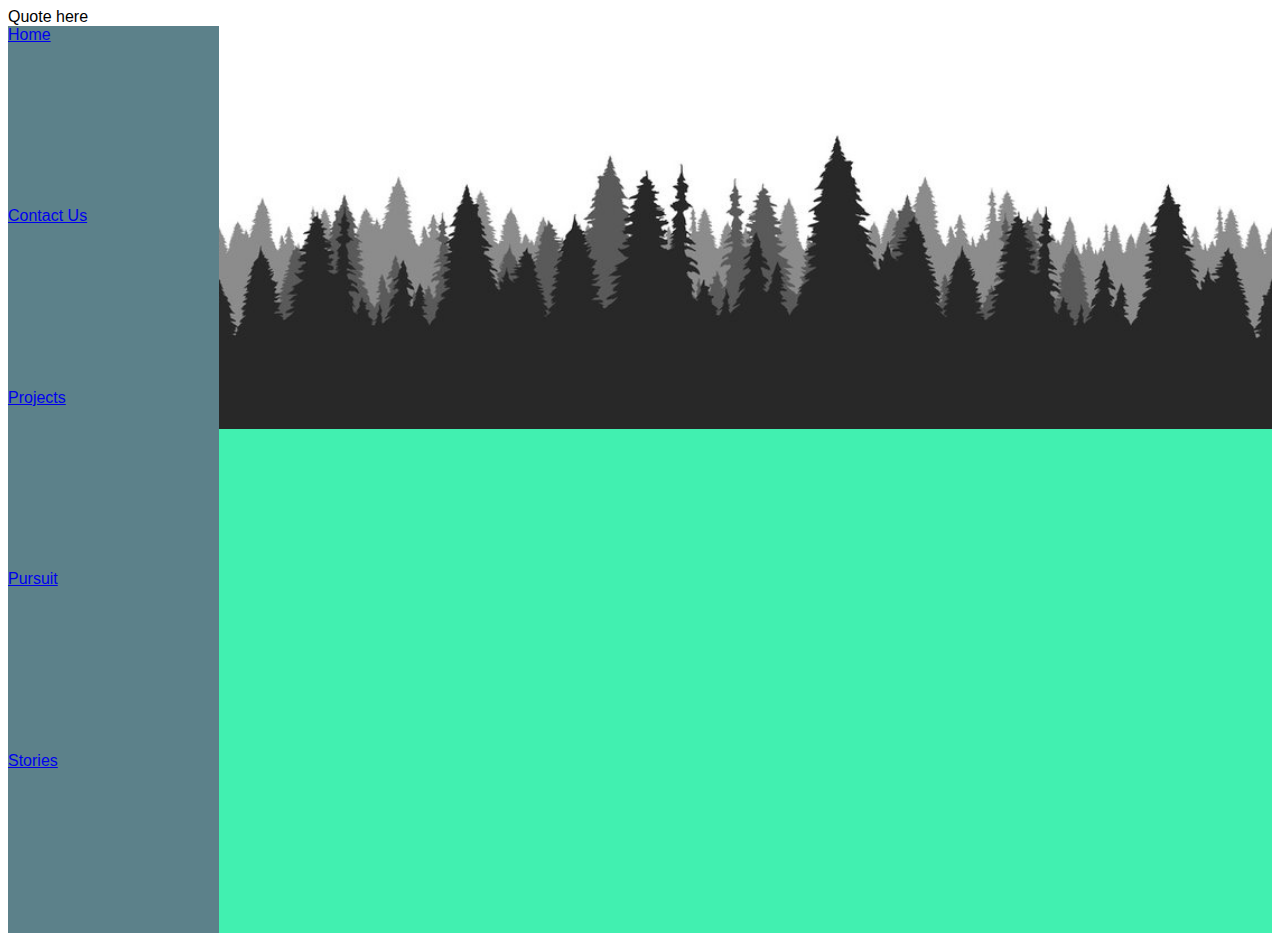
<file: index.html>
<!DOCTYPE html>
<html lang="en">
  <head>
    <meta charset="UTF-8" />
    <meta http-equiv="X-UA-Compatible" content="IE=edge" />
    <meta name="viewport" content="width=device-width, initial-scale=1.0" />
    <!-- <title>Frontend Portfolio Project</title> -->

    <script defer src="main.js"></script>
    <link rel="stylesheet" href="styles.css" />
  </head>
  <body>
    <div class="header">
      <div class="page-header-image"></div>
      <div class="quote">Quote here</div>
    </div>
    <main>
      <aside class="navbar">
        <a href="/index.html">Home</a>
        <a href="/Pages/aboutUs/index.html">Contact Us</a>
        <a href="/Pages/projects/index.html">Projects</a>
        <a href="/Pages/pursuit/index.html">Pursuit</a>
        <a href="/Pages/story/index.html">Stories</a>
      </aside>
      <article class="page-content">
        <img src="/omg.jpeg" />
      </article>
    </main>
    <footer></footer>
  </body>
</html>
</file>
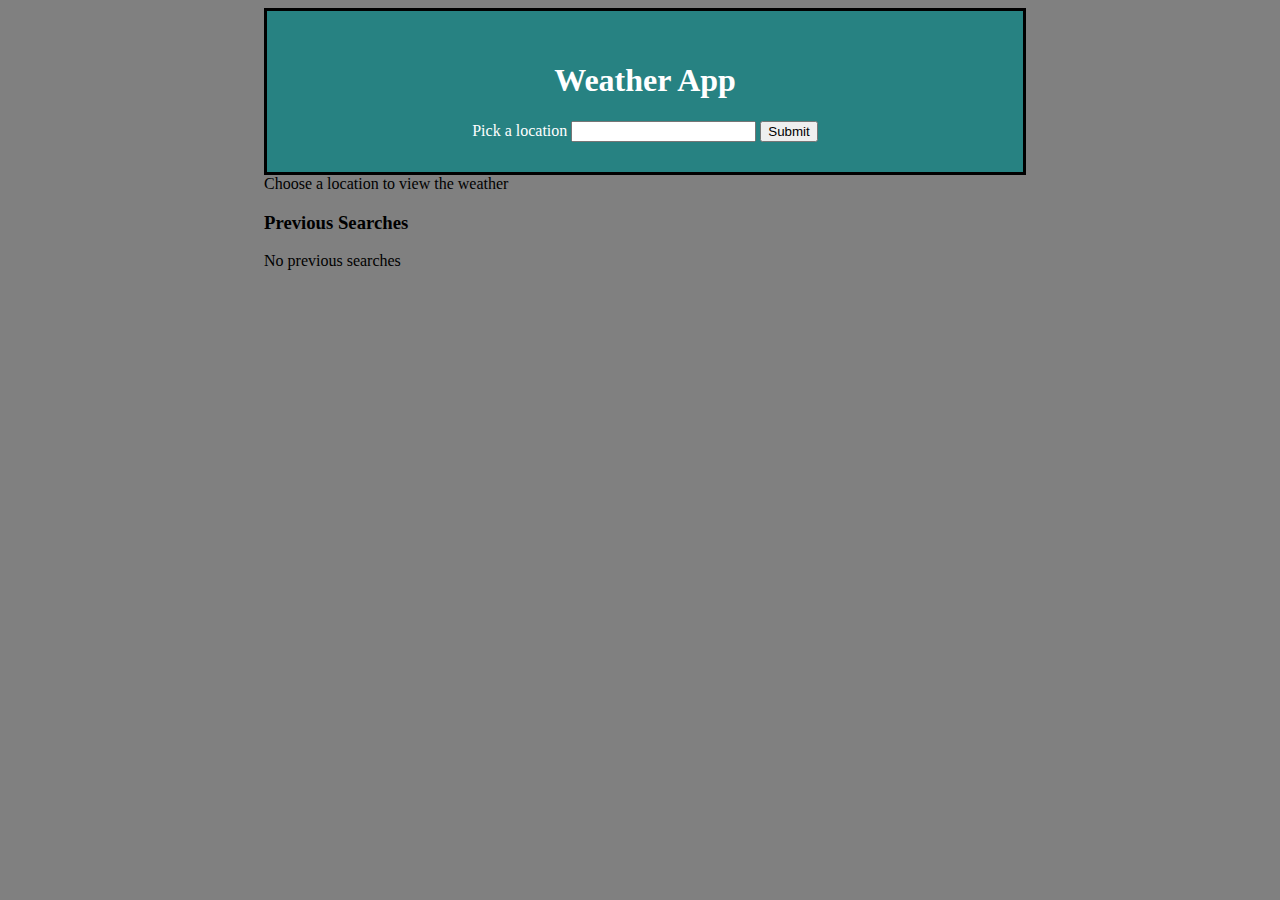
<file: weatherAppProject/index.html>
<!DOCTYPE html>
<html lang="en">
<head>
    <meta charset="UTF-8">
    <meta http-equiv="X-UA-Compatible" content="IE=edge">
    <meta name="viewport" content="width=device-width, initial-scale=1.0">
    <title>Document</title>
    <script defer src="main.js"></script>
    <link rel='stylesheet' href="styles.css">
</head>
<body>
    <header>
        <h1>Weather App</h1>
        <form>
            <label>
                Pick a location
                <input id="location" type="text" name="location" />
              </label>
            <input type="submit"></input>
        </form>
    </header>
    <div id="body">
        <main> Choose a location to view the weather
            <article>
                <!-- <h3 id="current-city">{current-city variable here}</h3>
                <ul id="current-city-list">
                    <li id="area">Area: {current-city-area variable here}</li>
                    <li id="current-city-region">Region: {current-city-region variable here}</li>
                    <li id="current-city-country">Country: {current-city-country variable here}</li>
                    <li id="current-city-currently"></li> -->
                <!-- </ul> -->
            <!-- </article> -->
                <!-- <aside id="Upcoming Weather">
                    <article id="Today">
                        <h4>Today</h4>
                    </article>
                    <article id="Tommorow">
                        <h4>Tommorow</h4>
                    </article>
                    <article id="DayAfterTmm">
                        <h4>Day After Tommorow</h4>
                    </article>
                </aside> -->
        </main>
        <aside class="search"><section>
            <h3>Previous Searches</h3>
            <p class="prevS">No previous searches</p>
        </section></aside>
        <!-- <p>No previous searches</p> -->
    </div>

</body>
</html>
</file>
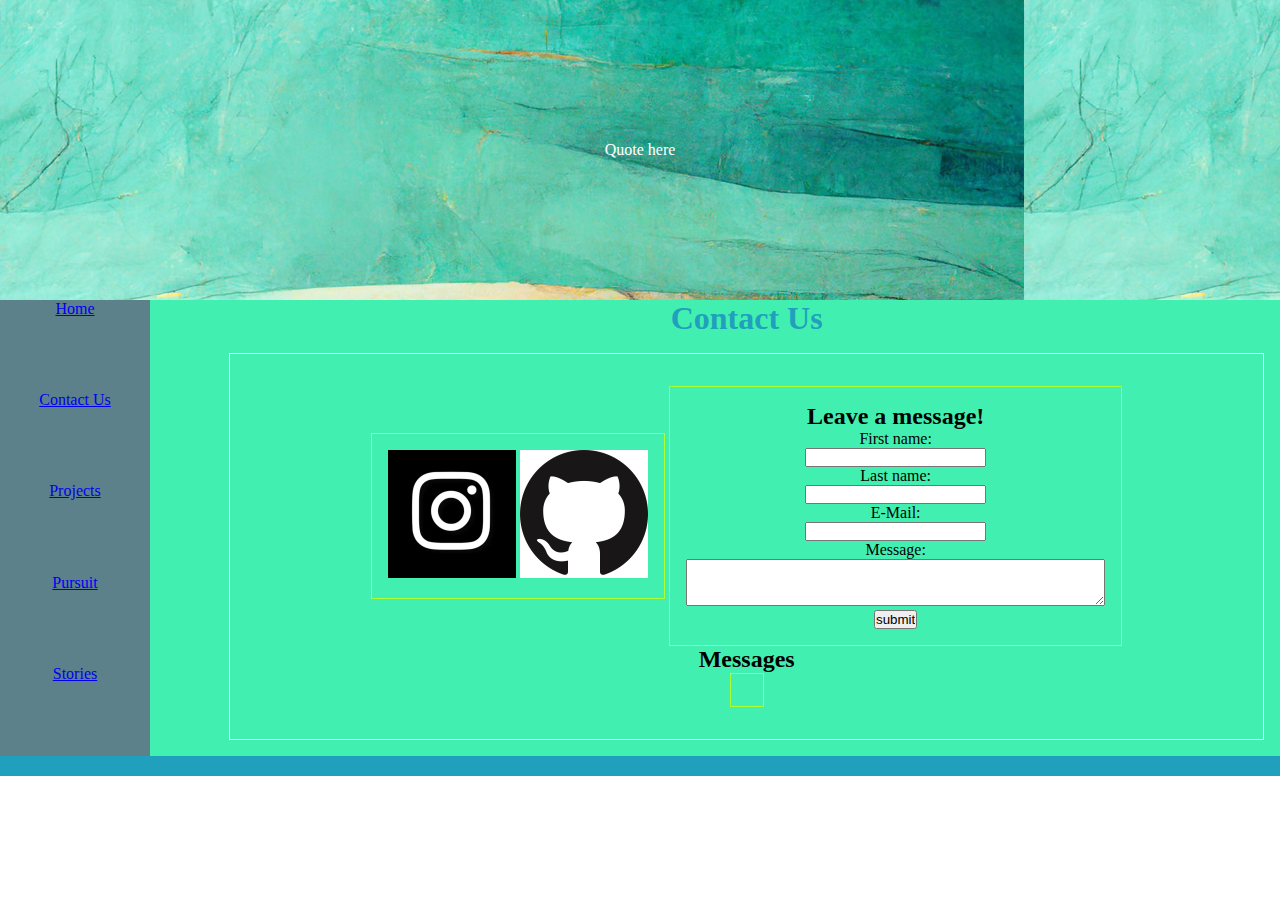
<file: Pages/aboutUs/index.html>
<!DOCTYPE html>
<html lang="en">
  <head>
    <meta charset="UTF-8" />
    <meta http-equiv="X-UA-Compatible" content="IE=edge" />
    <meta name="viewport" content="width=device-width, initial-scale=1.0" />
    <!-- <title>Frontend Portfolio Project</title> -->
    <script defer src="/main.js"></script>
    <link rel="stylesheet" href="styles.css" />
  </head>
  <body>
    <div class="header">
      <div class="page-header-image"></div>
      <div class="quote">Quote here</div>
    </div>
    <main>
      <aside class="navbar">
        <a href="/index.html">Home</a>
        <a href="/Pages/aboutUs/index.html">Contact Us</a>
        <a href="/Pages/projects/index.html">Projects</a>
        <a href="/Pages/pursuit/index.html">Pursuit</a>
        <a href="/Pages/story/index.html">Stories</a>
      </aside>
      <article class="page-content">
        <h1>Contact Us</h1>
        <div class="socials">
          <div class="socialschild">
            <a href="https://instagram.com/pe.solut"
              ><img class="igbutton" src="/instagrambutton.webp"
            /></a>
            <a href="https://github.com/PESolut"
              ><img class="igbutton" src="/github.jpeg"
            /></a>
          </div>
          <div class="socialschild">
            <h2>Leave a message!</h2>
            <form class="message">
              <label for="fname">First name:</label><br />
              <input type="text" id="fname" name="fname" value="" /><br />
              <label for="lname">Last name:</label><br />
              <input type="text" id="lname" name="lname" value="" /><br />
              <label for="email">E-Mail:</label><br />
              <input
                type="email"
                id="email"
                name="email"
                value=""
                required
              /><br />
              <label class="messagebox" for="message">Message:</label><br />
              <textarea
                id="message"
                name="message"
                rows="3"
                cols="50"
                value=""
              ></textarea
              ><br />
              <input type="submit" value="submit" />
            </form>
          </div>
          <h2 class="messageHeader">Messages</h2>
          <div class="socialschild" id="messageStorage"></div>
        </div>
        <!-- <img src="/omg.jpeg"> -->
      </article>
    </main>
    <footer></footer>
  </body>
</html>
</file>
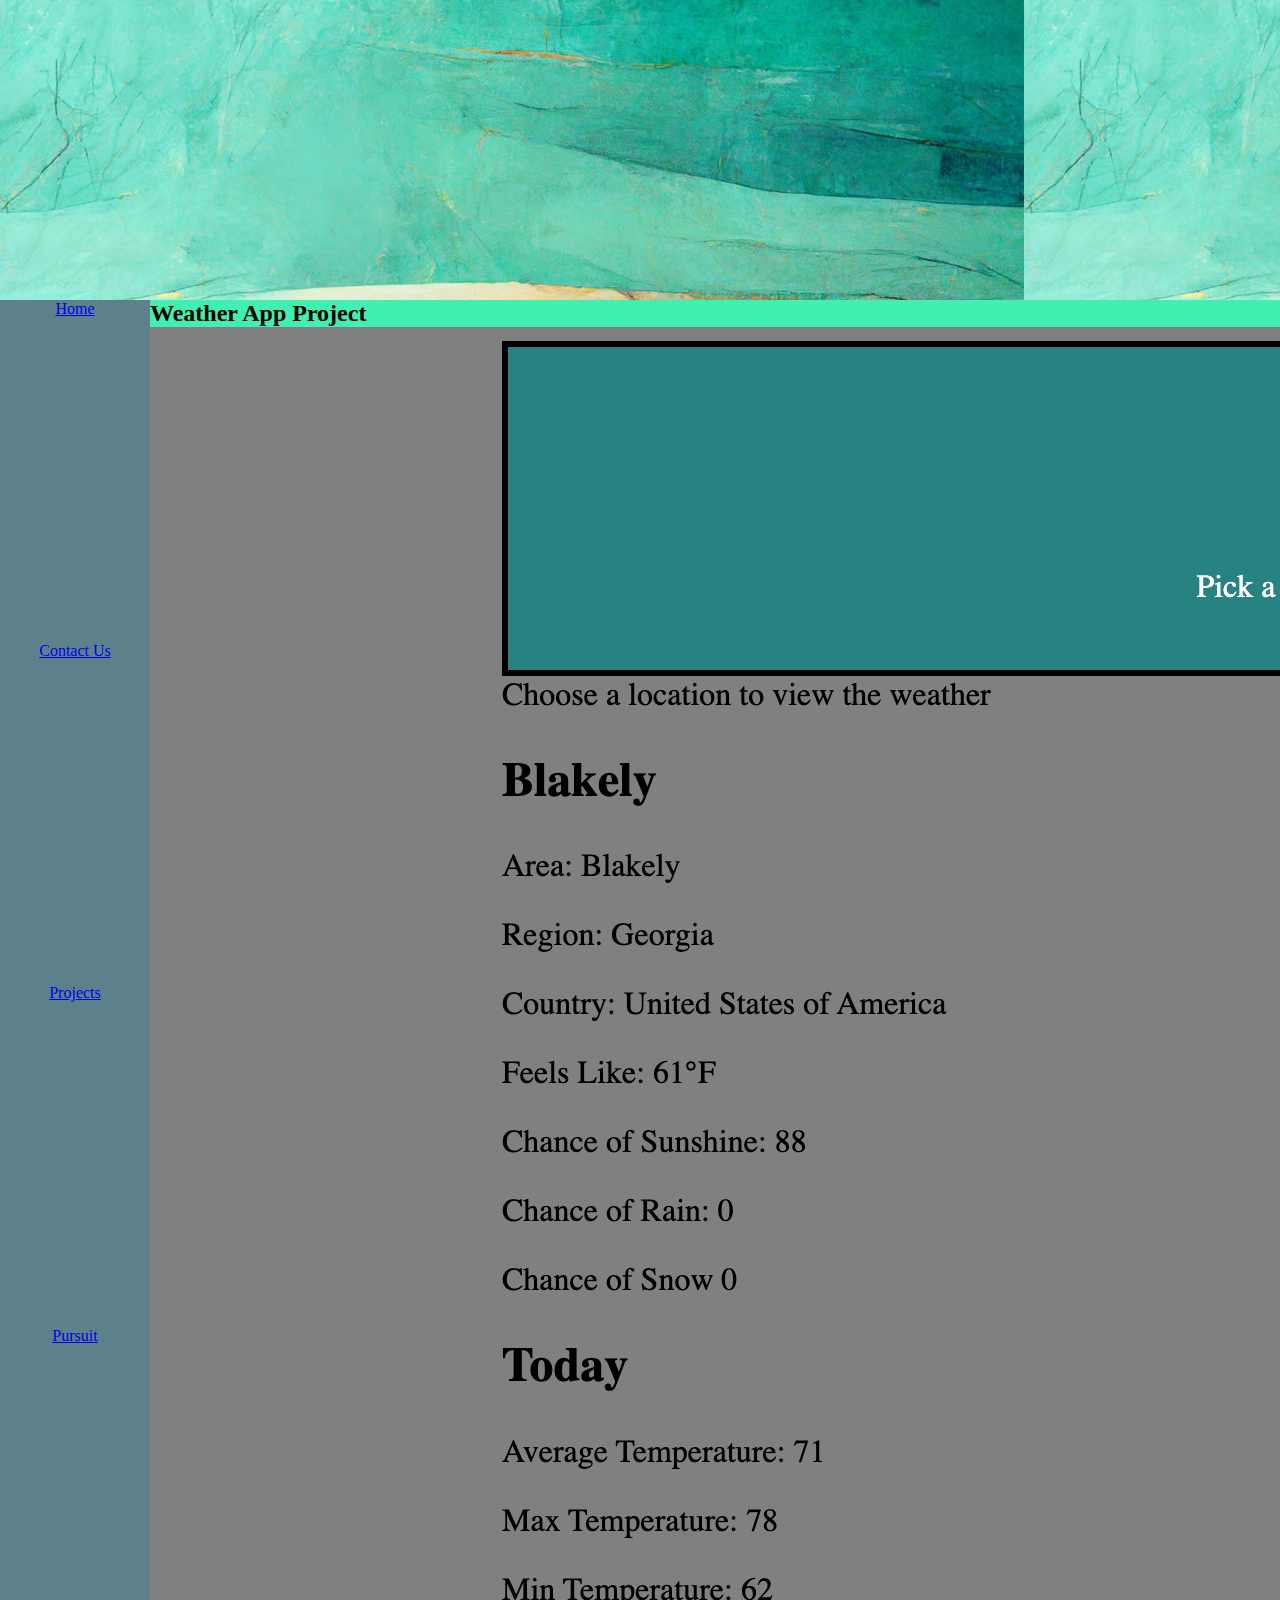
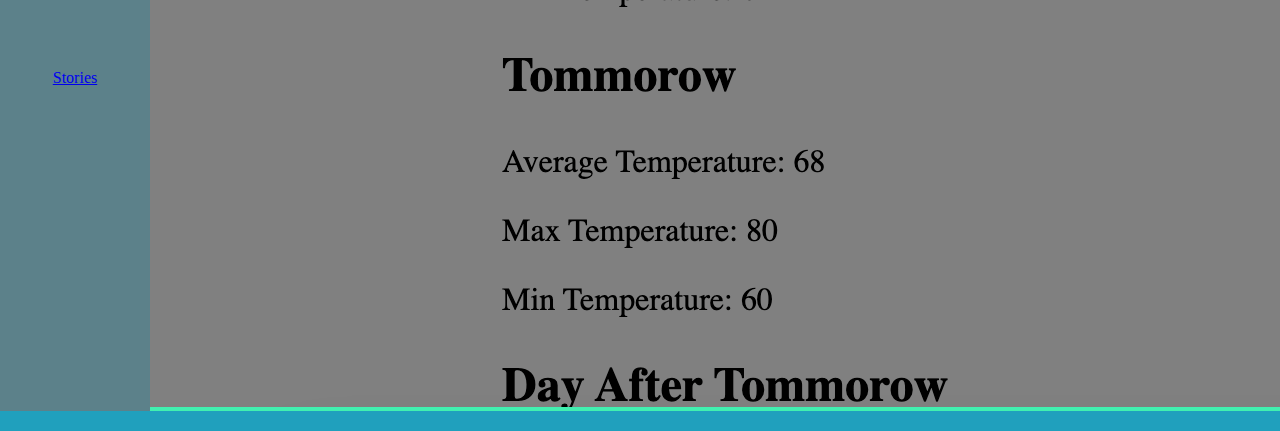
<file: Pages/projects/index.html>
<!DOCTYPE html>
<html lang="en">
<head>
    <meta charset="UTF-8">
    <meta http-equiv="X-UA-Compatible" content="IE=edge">
    <meta name="viewport" content="width=device-width, initial-scale=1.0">
    <!-- <title>Frontend Portfolio Project</title> -->
    <script defer src="/main.js"></script>
    <link rel="stylesheet" href="styles.css">
</head>
<body>
    <div class="header">
        <div class="page-header-image"></div>
        <div class="quote">Quote here</div>
        </div>
    <main>
        <aside class="navbar">
            <a href="/index.html">Home</a>
            <a href="/Pages/aboutUs/index.html">Contact Us</a>
            <a href="/Pages/projects/index.html">Projects</a>
            <a href="/Pages/pursuit/index.html">Pursuit</a>
            <a href='/Pages/story/index.html'>Stories</a>
        </aside>
        <article class="page-content">
            <div class="projectContainer">
                <div>
                    <h2>Weather App Project</h2>
                    <a href='/weatherAppProject/index.html'><img class="weatherApp" src="/weather project.png"></a>
                </div>
            </div>
        </article>
    </main>
    <footer>
    </footer>
</body>
</html>
</file>
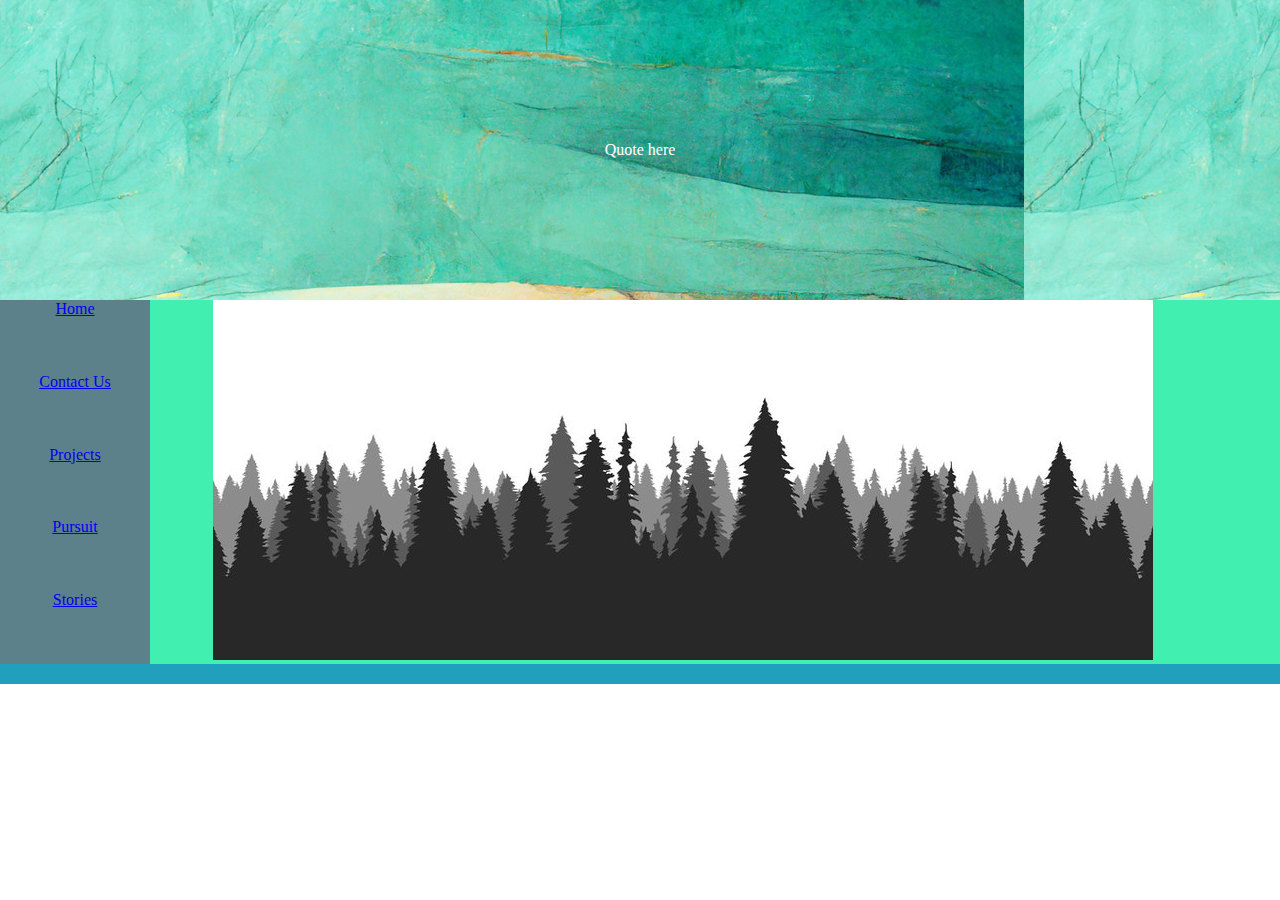
<file: Pages/pursuit/index.html>
<!DOCTYPE html>
<html lang="en">
<head>
    <meta charset="UTF-8">
    <meta http-equiv="X-UA-Compatible" content="IE=edge">
    <meta name="viewport" content="width=device-width, initial-scale=1.0">
    <!-- <title>Frontend Portfolio Project</title> -->
    <script defer src="/main.js"></script>
    <link rel="stylesheet" href="styles.css">
</head>
<body>
    <div class="header">
        <div class="page-header-image"></div>
        <div class="quote">Quote here</div>
        </div>
    <main>
        <aside class="navbar">
            <a href="/index.html">Home</a>
            <a href="/Pages/aboutUs/index.html">Contact Us</a>
            <a href="/Pages/projects/index.html">Projects</a>
            <a href="/Pages/pursuit/index.html">Pursuit</a>
            <a href='/Pages/story/index.html'>Stories</a>
        </aside>
        <article class="page-content">
            <img src="/omg.jpeg">
        </article>
    </main>
    <footer>
    </footer>
</body>
</html>
</file>
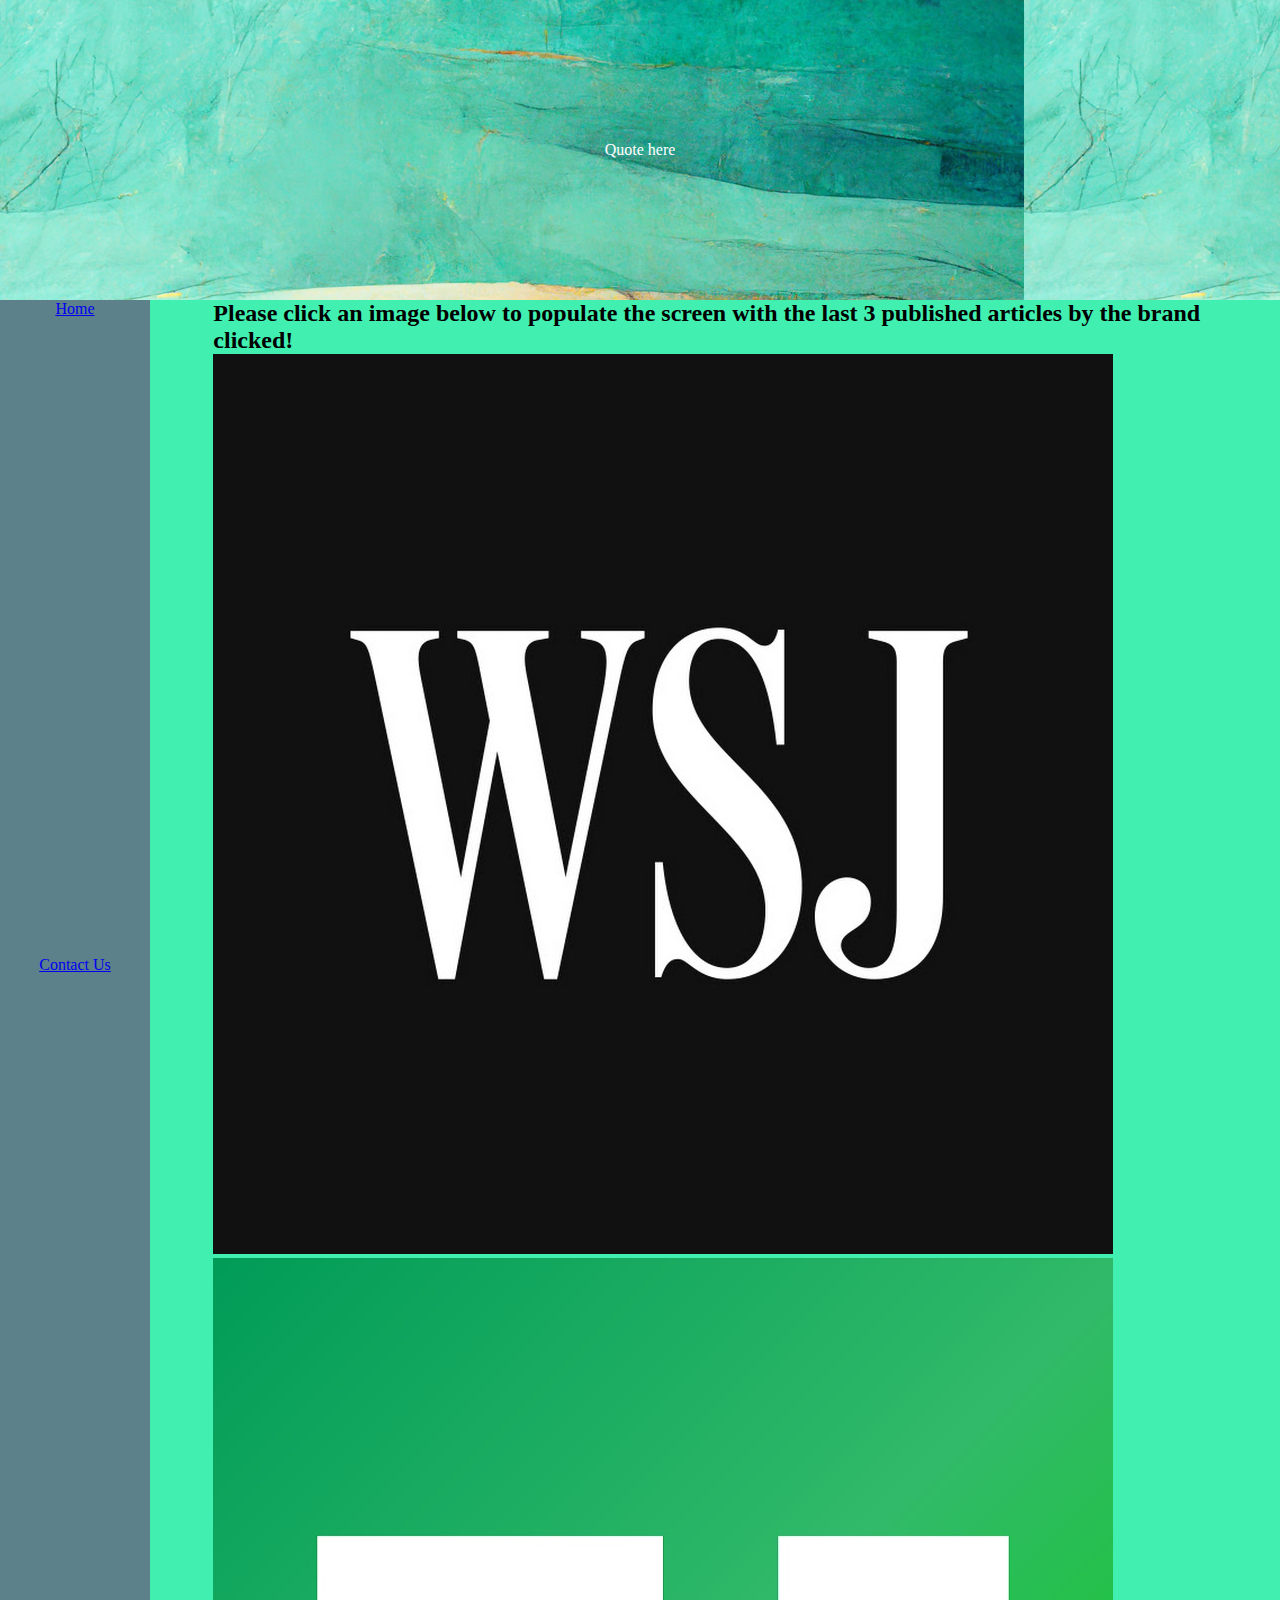
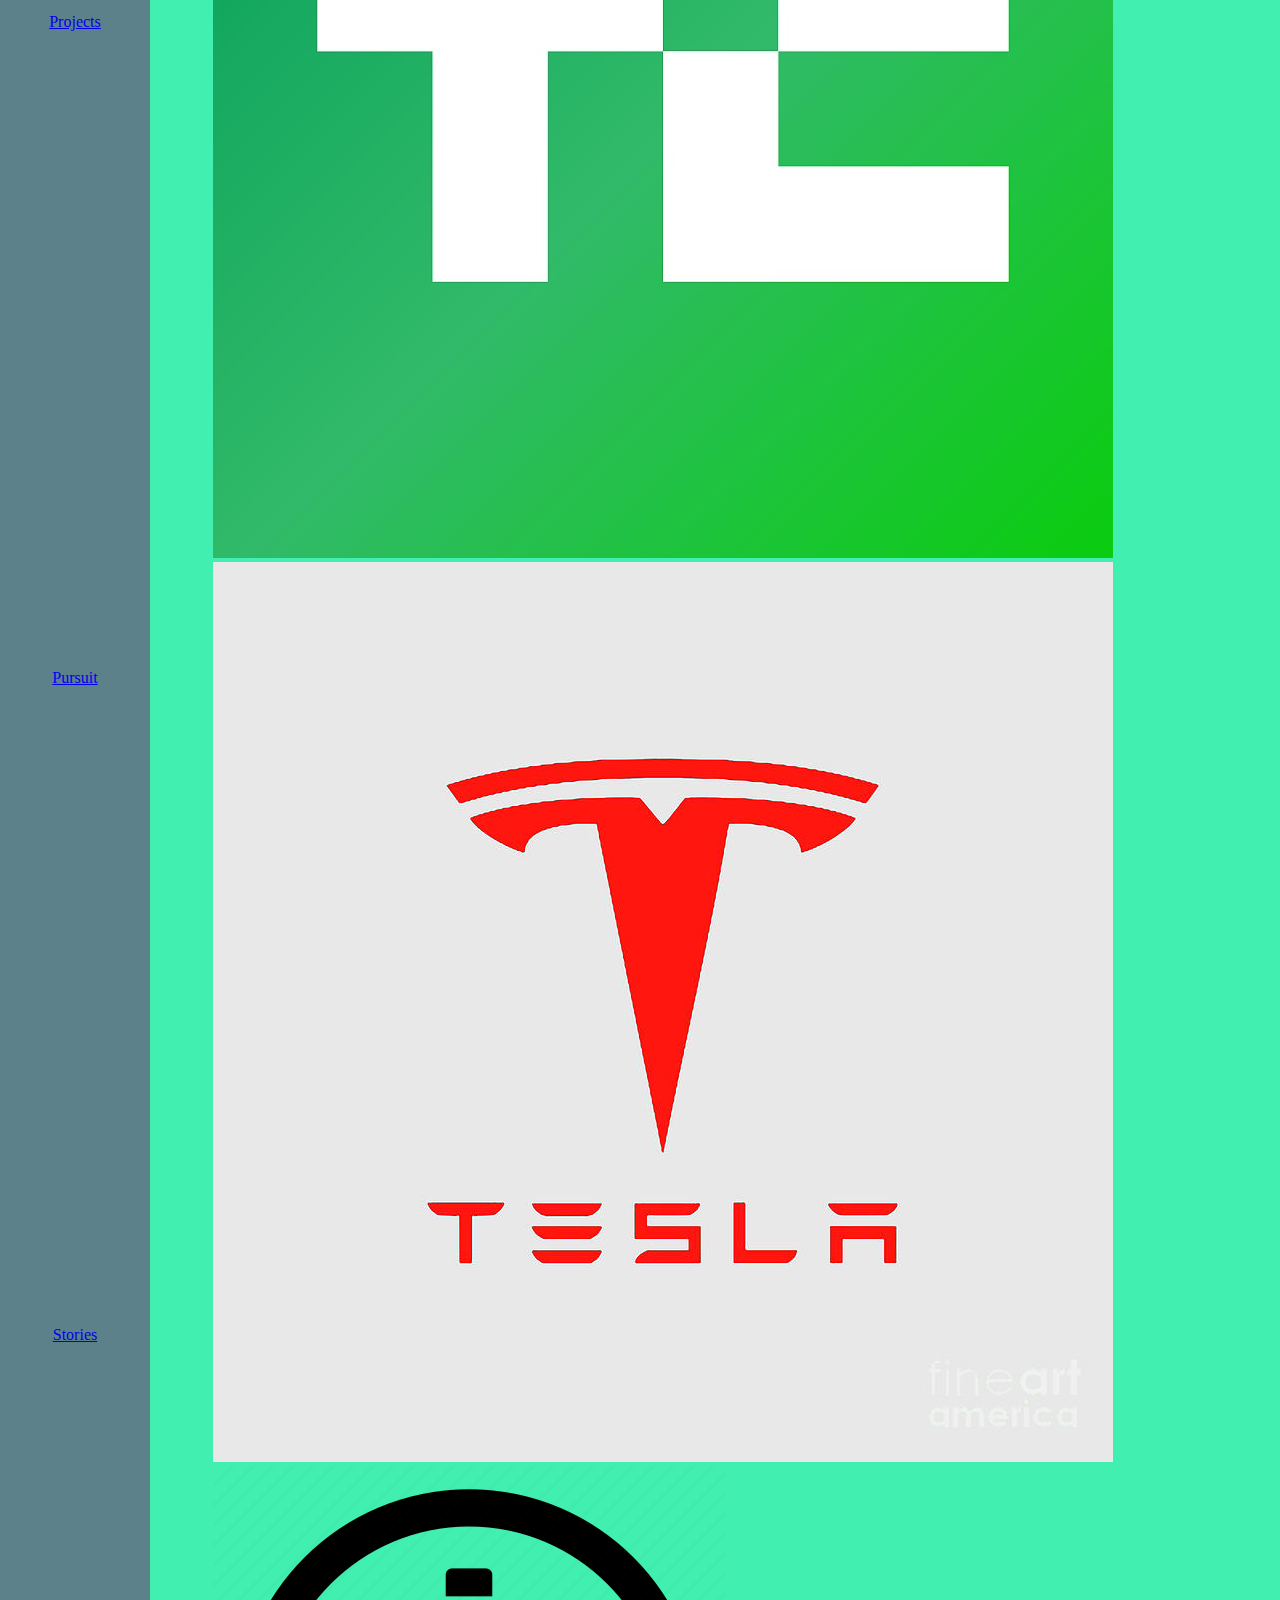
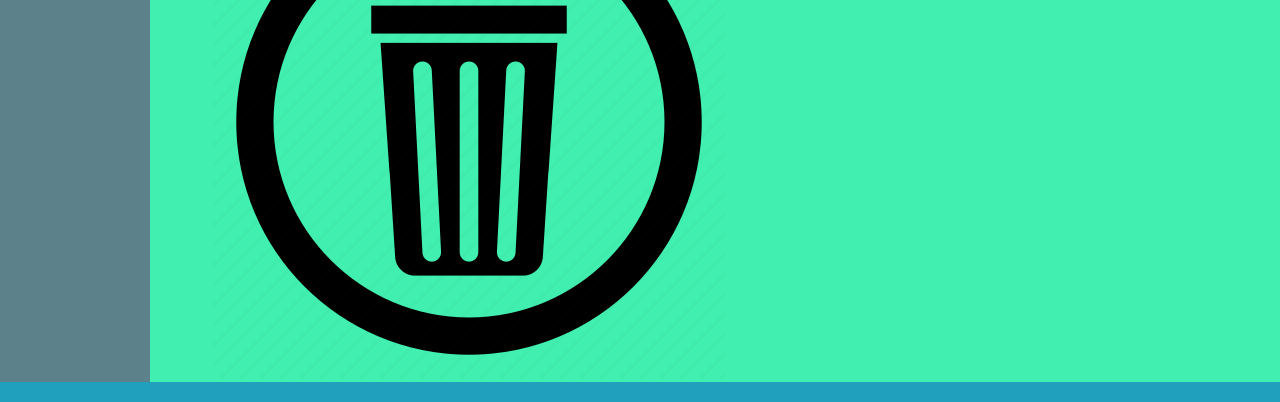
<file: Pages/story/index.html>
<!DOCTYPE html>
<html lang="en">
<head>
    <meta charset="UTF-8">
    <meta http-equiv="X-UA-Compatible" content="IE=edge">
    <meta name="viewport" content="width=device-width, initial-scale=1.0">
    <!-- <title>Frontend Portfolio Project</title> -->
    <script defer src="/story.js"></script>
    <link rel="stylesheet" href="styles.css">
</head>
<body>
    <div class="header">
        <div class="page-header-image"></div>
        <div class="quote">Quote here</div>
        </div>
    <main>
        <aside class="navbar">
            <a href="/index.html">Home</a>
            <a href="/Pages/aboutUs/index.html">Contact Us</a>
            <a href="/Pages/projects/index.html">Projects</a>
            <a href="/Pages/pursuit/index.html">Pursuit</a>
            <a href='/Pages/story/index.html'>Stories</a>
        </aside>
        <article class="page-content">
            <h2>Please click an image below to populate the screen with the last 3 published articles by the brand clicked!</h1>
            <img class="wsj" src="/wsjbutton.jpeg">
            <img class='tc' src="/tcbutton.jpeg">
            <img class="tesla" src="/teslabutton.jpeg">
            <img class="trash" src="/trashbutton.webp">
            <div class="container">
                <div class="rows" id="row1">
                    <!-- <h1>Here is a Title</h1> -->
                    <!-- <h2>Lorem ipsum dolor sit amet consectetur adipisicing elit. Enim natus optio earum eos voluptas, porro blanditiis suscipit tempore repellendus odio corporis doloremque debitis in numquam, error dolore nisi corrupti exercitationem!</h2> -->
                </div>
                <div class="rows" id="row2">
                    <!-- <h1>Here is a Title</h1> -->
                    <!-- <h2>Lorem ipsum dolor sit amet consectetur adipisicing elit. Enim natus optio earum eos voluptas, porro blanditiis suscipit tempore repellendus odio corporis doloremque debitis in numquam, error dolore nisi corrupti exercitationem!</h2> -->
                </div>
                <div class="rows" id="row3">
                    <!-- <h1>Here is a Title</h1> -->
                    <!-- <h2>Lorem ipsum dolor sit amet consectetur adipisicing elit. Enim natus optio earum eos voluptas, porro blanditiis suscipit tempore repellendus odio corporis doloremque debitis in numquam, error dolore nisi corrupti exercitationem!</h2> -->
                </div>
            </div>
        </article>
    </main>
    <footer>
    </footer>
</body>
</html>
</file>
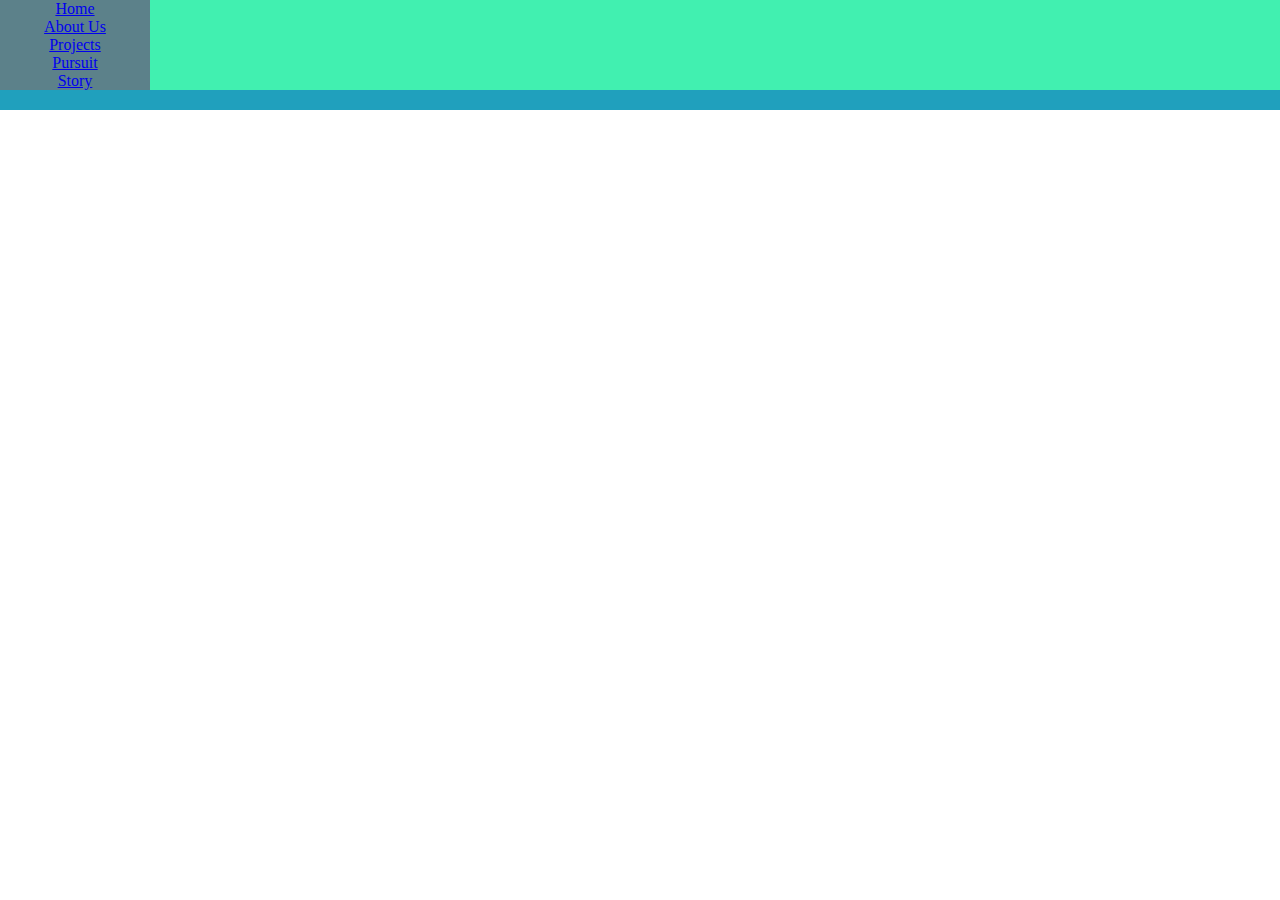
<file: Pages/aboutUs/oldIndex.html>
<!DOCTYPE html>
<html lang="en">
<head>
    <meta charset="UTF-8">
    <meta http-equiv="X-UA-Compatible" content="IE=edge">
    <meta name="viewport" content="width=device-width, initial-scale=1.0">
    <!-- <title>Frontend Portfolio Project</title> -->
    <script defer src="/main.js"></script>
    <link rel="stylesheet" href="./styles.css">
</head>
<body>
    <header>
        <article class="page-header"></article>
    </header>
    <main>
        <aside class="navbar">
            <a href="/index.html">Home</a>
            <a href="/Pages/aboutUs/index.html">About Us</a>
            <a href="/Pages/projects/index.html">Projects</a>
            <a href="/Pages/pursuit/index.html">Pursuit</a>
            <a href='/Pages/story/index.html'>Story</a>
        </aside>
        <article class="page-content">
        </article>

    </main>
    <footer>

    </footer>
    <!-- <h1>Frontend Portfolio Project</h1>
    <h2>Jahaad Petty</h2> -->
</body>
</html>
</file>
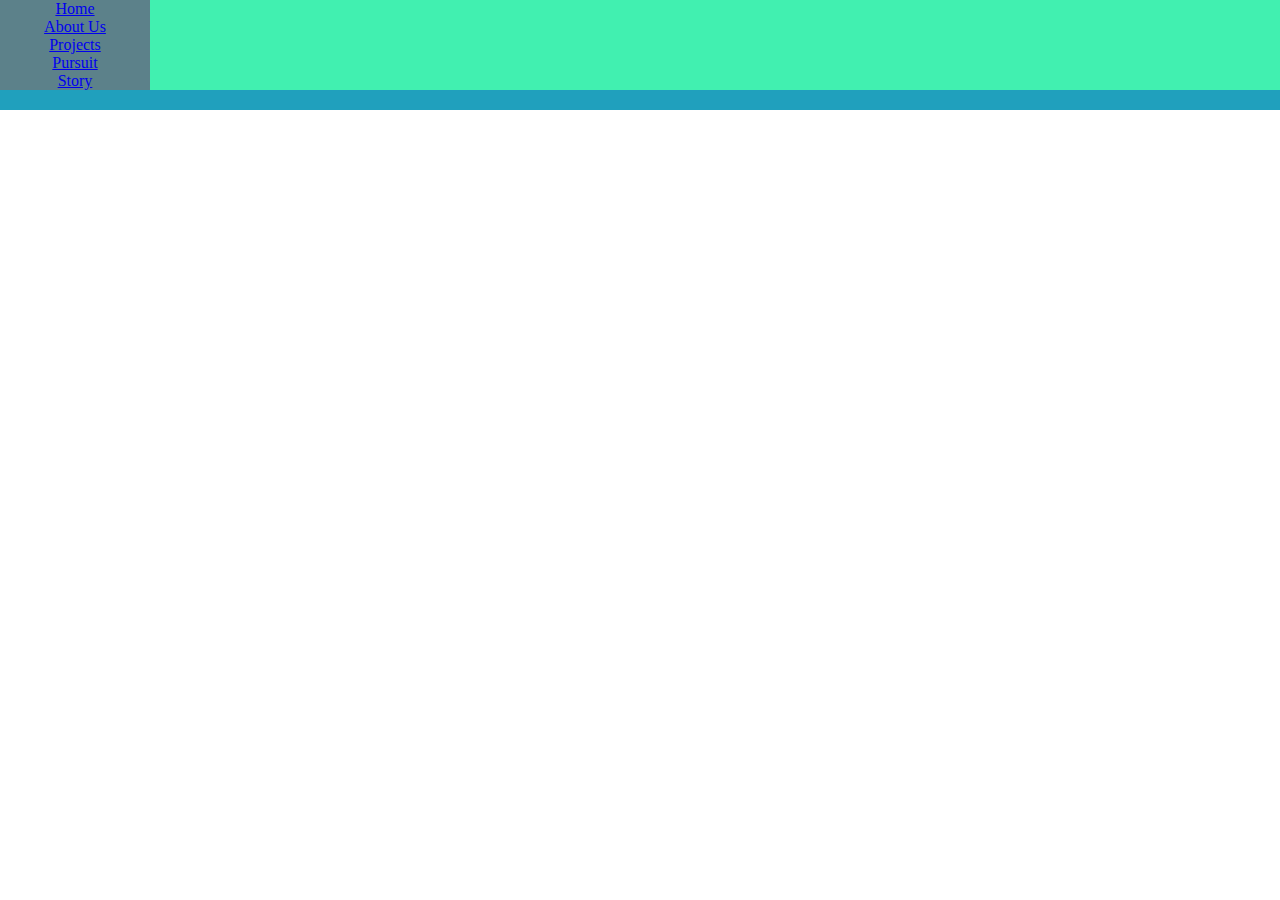
<file: Pages/projects/oldIndex.html>
<!DOCTYPE html>
<html lang="en">
<head>
    <meta charset="UTF-8">
    <meta http-equiv="X-UA-Compatible" content="IE=edge">
    <meta name="viewport" content="width=device-width, initial-scale=1.0">
    <!-- <title>Frontend Portfolio Project</title> -->
    <script defer src="/main.js"></script>
    <link rel="stylesheet" href="styles.css">
</head>
<body>
    <header>
        <article class="page-header"></article>
    </header>
    <main>
        <aside class="navbar">
            <a href="/index.html">Home</a>
            <a href="/Pages/aboutUs/index.html">About Us</a>
            <a href="/Pages/projects/index.html">Projects</a>
            <a href="/Pages/pursuit/index.html">Pursuit</a>
            <a href='/Pages/story/index.html'>Story</a>
        </aside>
        <article class="page-content">
        </article>

    </main>
    <footer>

    </footer>
    <!-- <h1>Frontend Portfolio Project</h1>
    <h2>Jahaad Petty</h2> -->
</body>
</html>
</file>
<file: styles.css>
body {
    display: grid
}

header {
    background-color: #BD205C;
    padding-bottom: 10px;
    padding-top: 10px
}

/* applying gridbox to our main element */

main {
    background-color: #41F0B0;
    display: grid;
    grid-template-columns: 1fr 5fr;
    align-items: stretch;
    justify-content: stretch
}

footer {
    background-color: #20a0bd;
}

.navbar {
    background-color: #5C818A;
    display: grid;
}

.page-content {
    width: 100%;
    height: 100%;
    padding-bottom: 500px
}

/* modal */
@import url("https://fonts.googleapis.com/css?family=Nunito:400,600,700");

* {
  box-sizing: border-box;
}

body {
  font-family: "Nunito", sans-serif;
  color: rgba(#000, 0.7);
}



.modal {
  position: fixed;
  left: 0;
  bottom: 0;
  width: 100%;
  height: 60px;
  background: rgba(#333, 0.5);
  display: flex;
  flex-direction: column;
  align-items: center;
  justify-content: center;
  transition: 0.4s;

}

  .modal-container {
    /* & is just similar to a dot notation. Its the version used in scss.  */
    display: flex;
    max-width: 720px;
    width: 100%;
    border-radius: 10px;
    overflow: hidden;
    position: absolute;
    opacity: 0;
    pointer-events: none;
    transition-duration: 0.3s;
    background: #fff;
    transform: translateY(100px) scale(0.4);
  }

  .modal-title {
    font-size: 26px;
    margin: 0;
    font-weight: 400;
    color: #55311c;
  }

  .modal-left {
    padding: 60px 30px 20px;
    background: #fff;
    flex: 1.5;
    transition-duration: 0.5s;
    transform: translateY(80px);
    opacity: 0;
  }

  .modal-button {
    color: darken(#8c7569, 5%);
    font-family: "Nunito", sans-serif;
    font-size: 18px;
    cursor: pointer;
    border: 0;
    outline: 0;
    padding: 10px 40px;
    border-radius: 30px;
    background: rgb(255, 255, 255);
    box-shadow: 0 10px 40px rgba(0, 0, 0, 0.16);
    transition: 0.3s;

  }
    
    .modal-button:hover {
      border-color: rgba(255, 255, 255, 0.2);
      background: rgba(#fff, 0.8);
    }
  

  .modal-right {
    flex: 2;
    font-size: 0;
    transition: 0.3s;
    overflow: hidden;
  }

  modal:is-open {
    height: 100%;
    background: rgba(#333, 0.85);
    
    /* button {
      opacity: 1;
    } */

    /* .modal-container {
      opacity: 1;
      transition-duration: 0.6s;
      pointer-events: auto;
      transform: translateY(0) scale(1);
    } */

    /* .modal-left {
      transform: translateY(0);
      opacity: 1;
      transition-delay: 0.1s;
    } */
  }

  .modal-button {
    display: flex;
    justify-content: space-between;
    align-items: center;

  }
.input-button {
  padding: 8px 12px;
  outline: none;
  border: 0;
  color: #fff;
  border-radius: 4px;
  background: #8c7569;
  font-family: "Nunito", sans-serif;
  transition: 0.3s;
  cursor: pointer;
}
  .input-button:hover {
    background: #55311c;
  }


.input-label {
  font-size: 11px;
  text-transform: uppercase;
  font-family: "Nunito", sans-serif;
  font-weight: 600;
  letter-spacing: 0.7px;
  color: #8c7569;
  transition: 0.3s;
}

.input-block {
  display: flex;
  flex-direction: column;
  padding: 10px 10px 8px;
  border: 1px solid #ddd;
  border-radius: 4px;
  margin-bottom: 20px;
  transition: 0.3s;
}

  input {
    outline: 0;
    border: 0;
    padding: 4px 0 0;
    font-size: 14px;
    font-family: "Nunito", sans-serif;
  }

    input::placeholder {
      color: #ccc;
      opacity: 1;
    }
  

  /* &:focus-within {
    border-color: #8c7569; */

    /* .input-label {
      color: rgba(#8c7569, 0.8);
    } */
  /* }
} */

/* .icon-button {
  outline: 0;
  position: absolute;
  right: 10px;
  top: 12px;
  width: 32px;
  height: 32px;
  border: 0;
  background: 0;
  padding: 0;
  cursor: pointer;
} */

.is-hidden {
  display:none
}
  
img {
  width: 100%;
  height: auto
}


@media(max-width: 750px) {
  .modal-container {
    width: 90%;
  }
  .modal-right {
    display: none;
  }
}
</file>
<file: weatherAppProject/styles.css>
header{
    background-color: #278282;
    padding-top: 30px;
    padding-bottom: 30px;
    border: 3px solid black;
    max-width: 75%;
}

header h1, form{ 
    color: white;
}

div .body{
    display: grid;
    column-gap: 50x;
}
form , h1{
    text-align: center;
}

body{
    padding-left: 20%;
    background-color: grey;
}
</file>
<file: Pages/aboutUs/styles.css>
*{
  padding: 0px;
  margin: 0px
}



body {
    display: grid
}

.page-header-image {
  background-image: url(/header.png);
  padding-top: 300px;
}
/* applying gridbox to our main element */

main {
    background-color: #41F0B0;
    display: grid;
    grid-template-columns: 1fr 5fr;
}

footer {
    background-color: #20a0bd;
    height: 20px
}

.navbar {
    background-color: #5C818A;
    display: grid;
    width: 150px;
    justify-items: center;
}


.page-content {
    width: 100%;
    height: 100%
}

.header {
  position: relative;
  text-align: center;
  color: white;
}
.quote {
  position: absolute;
  top: 50%;
  left: 50%;
  transform: translate(-50%, -50%);
}

.igbutton {
  height: 128px;
  width:128px
}

.socials {
  border: 1px solid whitesmoke;
  margin: 1rem;
  padding: 2rem 2rem;
  text-align: center;
}

.socialschild {
  display: inline-block;
  border: 1px solid greenyellow;
  padding: 1rem 1rem;
  vertical-align: middle;
}

h1 {
  color: #20a0bd;
  text-align: center;
}
</file>
<file: Pages/projects/styles.css>
*{
  padding: 0px;
  margin: 0px
}



body {
    display: grid
}

.page-header-image {
  background-image: url(/header.png);
  padding-top: 300px;
}
/* applying gridbox to our main element */

main {
    background-color: #41F0B0;
    display: grid;
    grid-template-columns: 1fr 5fr;
}

footer {
    background-color: #20a0bd;
    height: 20px
}

.navbar {
    background-color: #5C818A;
    display: grid;
    width: 150px;
    justify-items: center;
}


.page-content {
    width: 100%;
    height: 100%
}

.header {
  position: relative;
  text-align: center;
  color: white;
}
.quote {
  position: absolute;
  top: 50%;
  left: 50%;
  transform: translate(-50%, -50%);
}
</file>
<file: Pages/pursuit/styles.css>
*{
  padding: 0px;
  margin: 0px
}



body {
    display: grid
}

.page-header-image {
  background-image: url(/header.png);
  padding-top: 300px;
}
/* applying gridbox to our main element */

main {
    background-color: #41F0B0;
    display: grid;
    grid-template-columns: 1fr 5fr;
}

footer {
    background-color: #20a0bd;
    height: 20px
}

.navbar {
    background-color: #5C818A;
    display: grid;
    width: 150px;
    justify-items: center;
}


.page-content {
    width: 100%;
    height: 100%
}

.header {
  position: relative;
  text-align: center;
  color: white;
}
.quote {
  position: absolute;
  top: 50%;
  left: 50%;
  transform: translate(-50%, -50%);
}
</file>
<file: Pages/story/styles.css>
*{
  padding: 0px;
  margin: 0px
}



body {
    display: grid
}

.page-header-image {
  background-image: url(/header.png);
  padding-top: 300px;
}
/* applying gridbox to our main element */

main {
    background-color: #41F0B0;
    display: grid;
    grid-template-columns: 1fr 5fr;
}

footer {
    background-color: #20a0bd;
    height: 20px
}

.navbar {
    background-color: #5C818A;
    display: grid;
    width: 150px;
    justify-items: center;
}


.page-content {
    width: 100%;
    height: 100%
}

.header {
  position: relative;
  text-align: center;
  color: white;
}
.quote {
  position: absolute;
  top: 50%;
  left: 50%;
  transform: translate(-50%, -50%);
}
</file>
